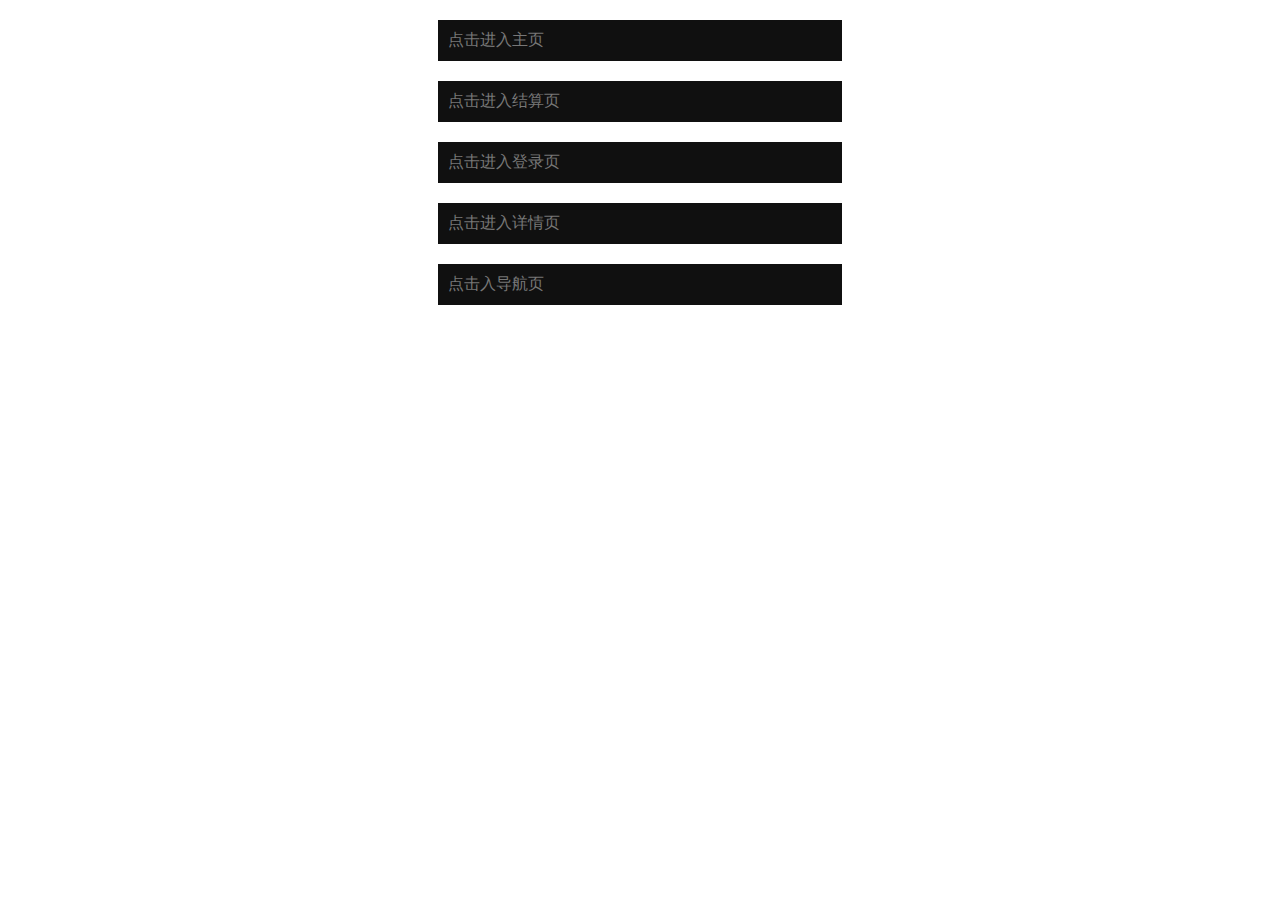
<file: index.html>
<!doctype html>
<html lang="en">
<head>
	<meta charset="UTF-8">
	<title>Document</title>
</head>
<body>
	<style type="text/css">
		*{
			padding: 0;
			margin:0;
		}
		div{
			width: 30%;
			margin: 20px auto;
			padding:10px;
			background-color: #101010;
		}
		a{
			color:#777777;
			text-decoration: none;
		}
		a:hover{
			color:#eeeeee;
		}
	</style>
	<div><a href="pages/index.html">点击进入主页</a></div>
	<div><a href="pages/account.html">点击进入结算页</a></div>
	<div><a href="pages/login.html">点击进入登录页</a></div>
	<div><a href="pages/product.html">点击进入详情页</a></div>
	<div><a href="pages/category.html">点击入导航页</a></div>
</body>
</html>
</file>
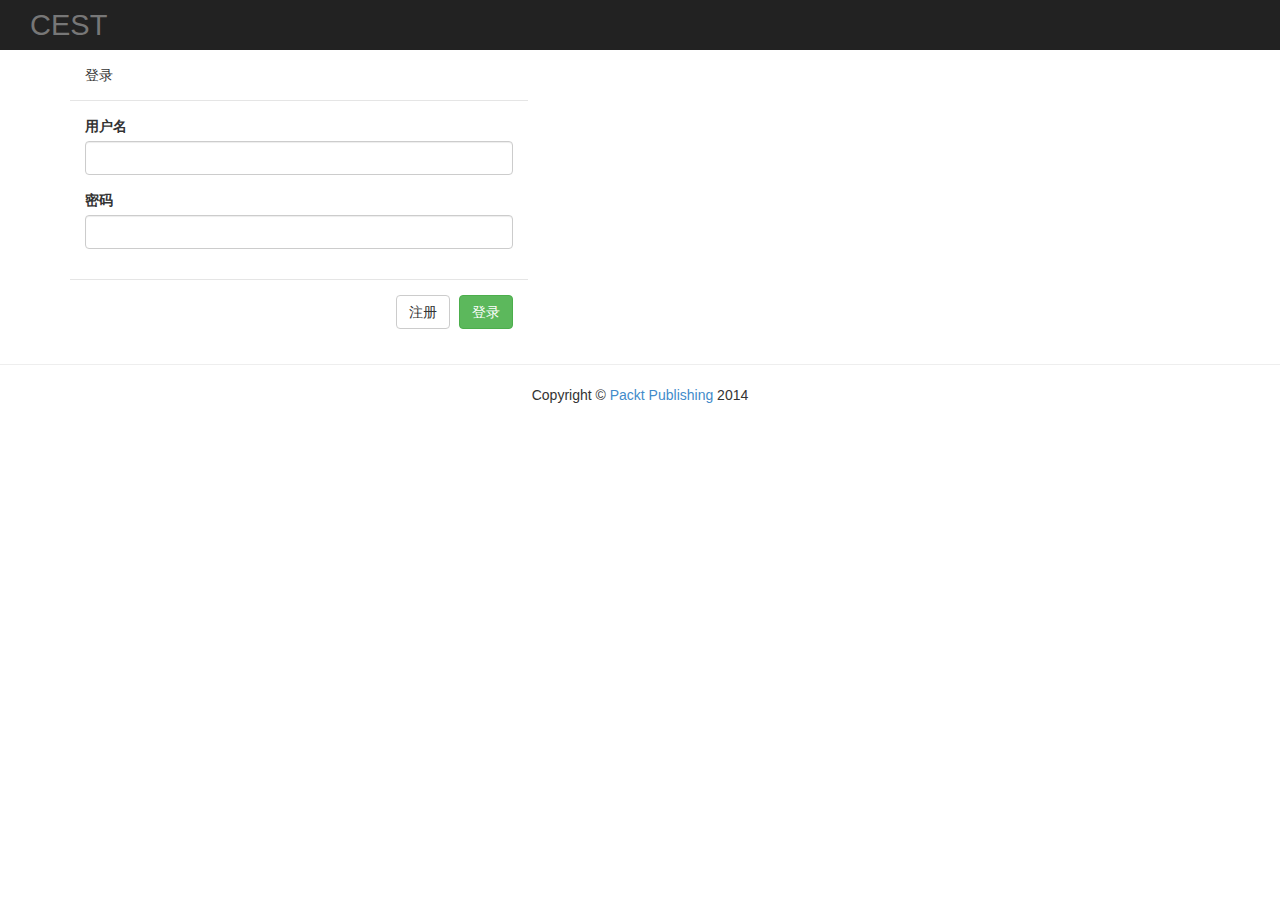
<file: login.html>
<!DOCTYPE html>
<html lang="en">
<head>
  <meta charset="utf-8">
  <meta http-equiv="X-UA-Compatible" content="IE=edge">
  <meta name="viewport" content="width=device-width, initial-scale=1">
  <meta name="description" content="">
  <meta name="author" content="">

  <title>Bootstrap Store</title>

  <!-- Bootstrap Core CSS -->
  <link href="css/bootstrap.css" rel="stylesheet">

  <!-- Custom CSS -->
  <link href="style.css" rel="stylesheet">

  <!-- HTML5 Shim and Respond.js IE8 support of HTML5 elements and media queries -->
  <!-- WARNING: Respond.js doesn't work if you view the page via file:// -->
  <!--[if lt IE 9]>
    <script src="https://oss.maxcdn.com/libs/html5shiv/3.7.0/html5shiv.js"></script>
    <script src="https://oss.maxcdn.com/libs/respond.js/1.4.2/respond.min.js"></script>
  <![endif]-->
</head>

 <body>
  <!-- Navigation -->
	<nav class="navbar-inverse" role="navigation">
	<div class="container-fluid">
	  <!-- Brand and toggle get grouped for better mobile display -->
	  <div class="navbar-header">
	    <a class="navbar-brand" href="index.html">CEST</a>
	  </div>
	</nav>

	<div class="container">
			<div class="row">
				<div class="col-md-5">
					<form action="">
						<div class="modal-header">登录</div> 
						<div class="modal-body">
							<div class="form-group">
								<label for="singinName"> 用户名</label>
								<input type="text" id="singinName" class="form-control" name="user[name]" type="text">
							</div>
							<div class="form-group">
								<label for="singinPassword">密码</label>
								<input type="text" id="singinPassword" class="form-control" name="user[password]" type="text">
							</div>
						</div>
						<div class="modal-footer">
							<button class="btn btn-default" type="submit"> 注册</button>
							<button class="btn btn-success" type="submit"> 登录</button>
						</div>
					</form>
				</div>
			</div>
		</div>	
					
	  <hr />
	  <!-- Footer -->
	<footer>
	<div class="row">
	  <div class="col-lg-12">
	    <p>Copyright &copy; <a href="ecommerce.html">Packt Publishing</a> 2014</p>
	  </div>
	</div>
	</footer>

  	
  	
  	

     <!-- jQuery Version 1.11.0 -->
    <script src="js/jquery-1.11.1.js"></script>

    <!-- Bootstrap Core JavaScript -->
    <script src="js/bootstrap.js"></script>
    </body>
 </html>
</file>
<file: style.css>
/*navbar*/
.navbar-brand{
  font-size: 29px;
}
.center {
  text-align: center;
}
.dropdown-menu{
  font-family: '微软雅黑';
}
/*shopping-car*/

.shopping-car-bd{
  position: absolute;
  top: 100%;
  left: 0px;
  z-index: 1000;
  display: none;
  float: left;
  width: 296px;
  padding: 5px 0;
  list-style: none;
  font-size: 14px;
  text-align: left;
  background-color: #222222;
  color:#777777;
  border: 1px solid #cccccc;
  border: 1px solid rgba(0, 0, 0, 0.15);
  border-radius: 4px;
  -webkit-box-shadow: 0 6px 12px rgba(0, 0, 0, 0.175);
  box-shadow: 0 6px 12px rgba(0, 0, 0, 0.175);
  background-clip: padding-box;
}
.shopping-car-bd a{
  text-decoration: none;
  color:#777777;

}
.shopping-car-bd a:hover{
  color:#ffffff;
}
.shopping-car-lists{
  padding:0;
  margin:10px 0;
}
.shopping-car-lists .car-img{
  float:left;
  padding-right: 5px;
}
.shopping-car-lists .car-count{
  float:right;
}
.shopping-car-lists .car-title{
  height:21px;
}
.shopping-car-lists .car-title a{
  display:inline-block;
  width: 162px;
  white-space: nowrap;
  overflow: hidden;
  text-overflow: ellipsis;
}
.shopping-car-lists .car-del{
  float:right;
  padding-left:5px;
}
.shopping-car-lists .car-info{
  height:21px;
  overflow:hidden;
}
.shopping-car-bd .shopping-ft{
  text-align: right;
}
.shopping-car-bd button{
  float:right;
}
.shopping-car-bd button a{
  color:#ffffff;
}
.shopping-car-hd:hover .shopping-car-bd{
  display:block;
}



#content {
  margin-top: 20px;
}
#content h3 {
  margin-top: 0;
}
.list-group{
  font-size: 16px
}
.add-to-cart {
  text-align: center;
  font-size: 32px;
  padding: 0;
  margin: 0;
  height: 8px;
  position: relative;
}
.add-to-cart a {
  background: #fff;
  top: -18px;
  border-radius: 16px;
}
.add-to-cart a:hover {
  text-decoration: none;
}

.thumbnails {
  margin-top: 20px;
  margin-bottom: 20px;
}
.caption p{
  white-space: nowrap;
  overflow: hidden;
  text-overflow: ellipsis;
}
.caption>h4{
  text-decoration: line-through;
}
.caption>h2{
  margin:0;
}
.number {
  clear: both;
  min-height: 30px;
}
.number label {
  float: left;
  margin-right: 5px;
  margin-top: 5px;
}
.number input {
  display: inline-block;
  width: 20%;
}
.more-area{
  text-align: right;
}
footer {
  text-align: center;
}


/*结算栏*/
.Checkout-bar{
  color:#777777;
  font-size: 16px;
}
.Checkout-bar p{
  padding:14px 15px;
  margin:0;
}
.cart-checkbox, .amout-num,.amout-sum{
  float:left;
}

.Checkout-bar .amout{
  float:right;
}
.Checkout-bar .btn{
  padding:13px 12px;
}



/*address model*/
.input-group{
  width:100%;
}
.input-group-addon{
  display:block;

  width:100px;
}

.tooltip{
  padding:0;
  margin:1px;
}
</file>
